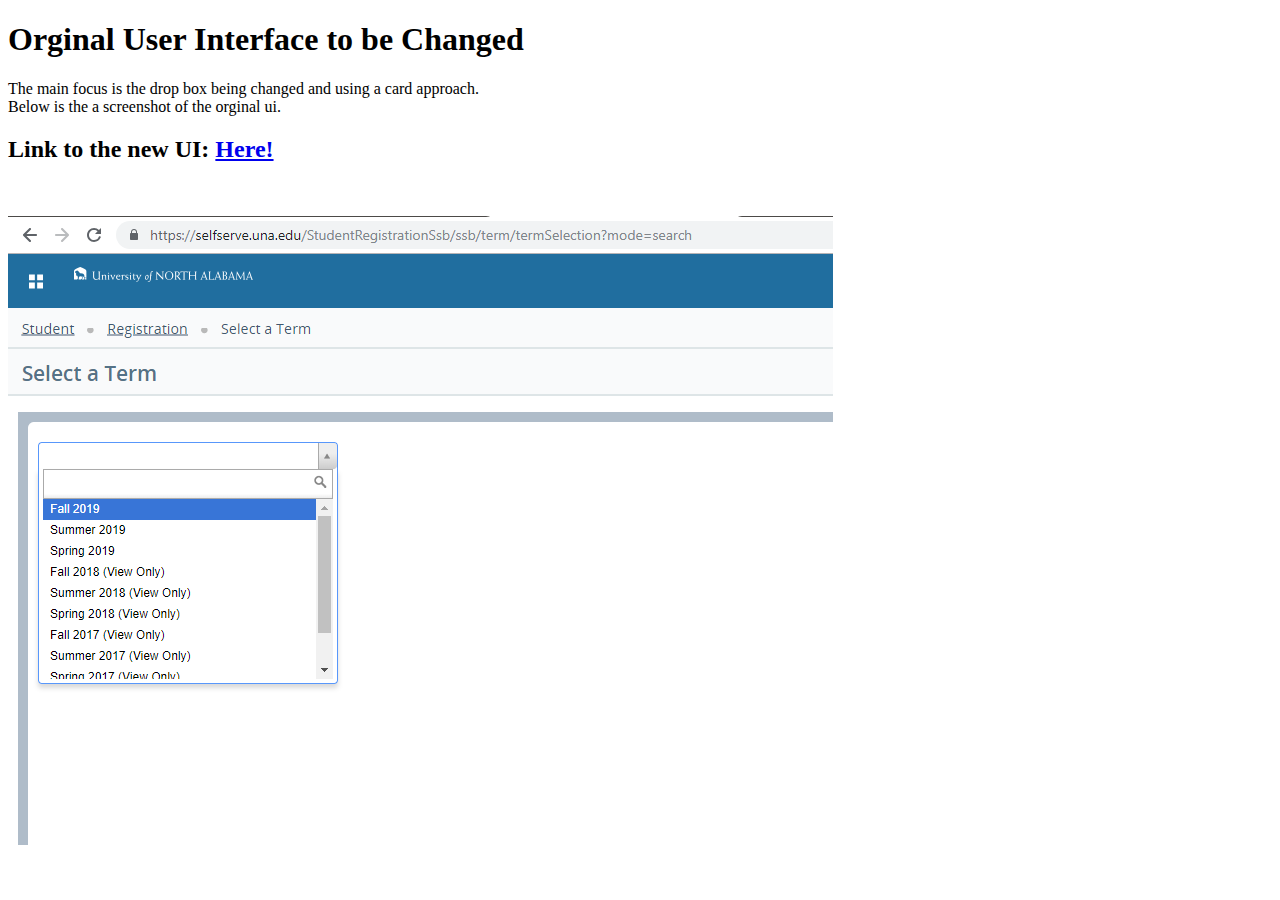
<file: index.html>
<!DOCTYPE html>
<html lang="en" >

<head>
  <!-- Author: Qwade Flynn. Date: 4/22/19. Description: A new UI for the UNA portal semseter selction --> 
  <meta charset="UTF-8">
  <title>FinalFirstPage</title>
  <meta name="viewport" content="width=device-width, initial-scale=1">  
</head>

<body>

  <h1> Orginal User Interface to be Changed </h1>
  <p> The main focus is the drop box being changed and using a card approach. <br> Below is the a screenshot of the orginal ui. </p>
  <h2>Link to the new UI: <a href="pages/indexUI.html"> Here!</a> </h2>
  <img src="images/OriginalUI.png" >


  
  
  

</body>

</html>
</file>
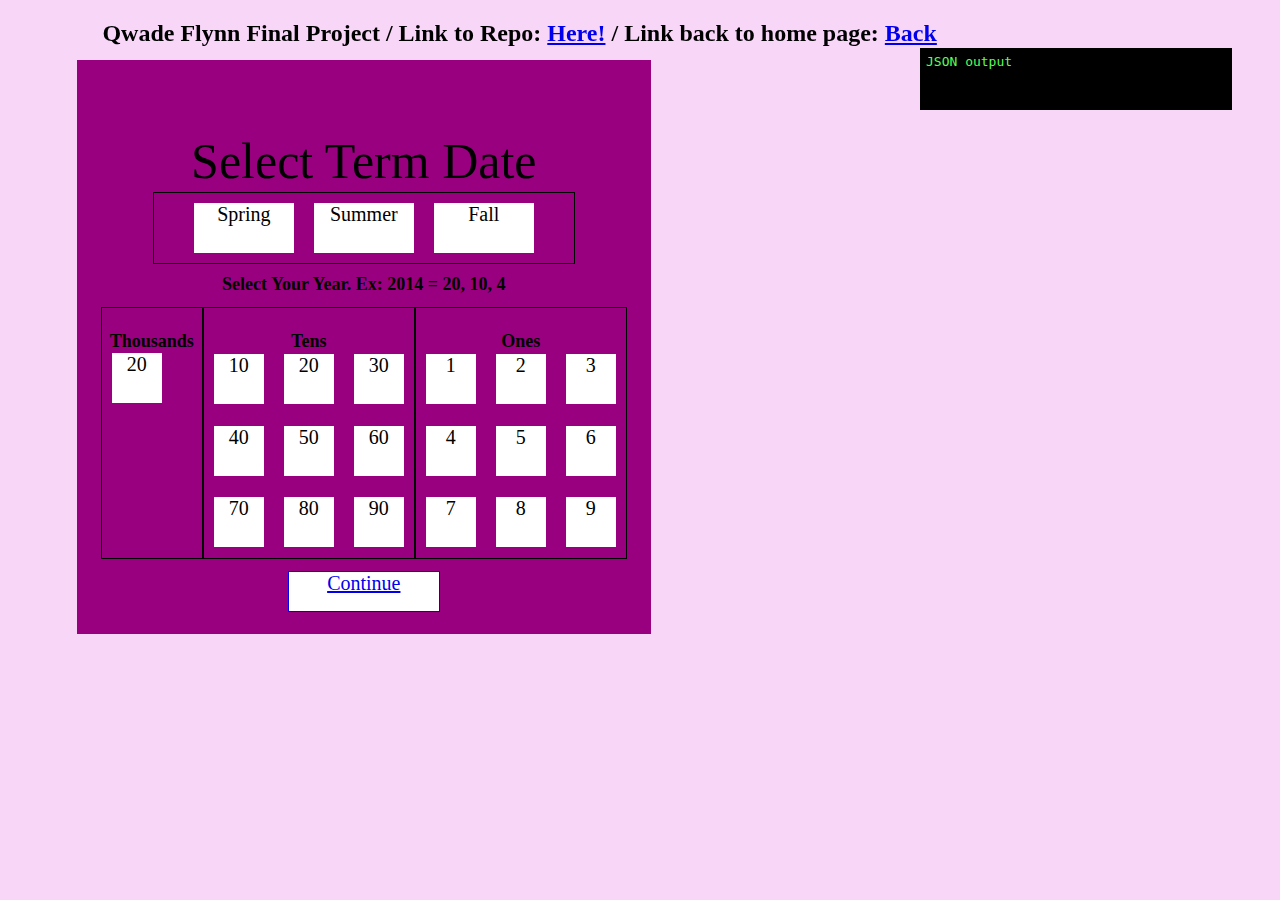
<file: pages/indexUI.html>
<!DOCTYPE html>
<html lang="en" >

<head>
  <!-- Author: Qwade Flynn. Date: 4/22/19. Description: A new UI for the UNA portal semseter selction --> 
  <meta charset="UTF-8">
  <title>FinalProject</title>
  <meta name="viewport" content="width=device-width, initial-scale=1">
  
  
      <link rel="stylesheet" href="../css/style.css">

  
</head>

<body>

  <div id="title-box">
  <h2>Qwade Flynn Final Project / Link to Repo: <a href="https://github.com/Qwade121/FinalProject" target="_blank"> Here!</a> 
  / Link back to home page: <a href="../index.html"> Back</a> </h2>
</div>

<div id="console-box">
</div>

<div id="tumbly-box">
  <div id="semester-title">
    <p> Select Term Date</p>
  </div>
  <div id="semester-box">
    <ul class="tumbly-semester">
      <li class="semester-box">Spring</li>
      <li class="semester-box">Summer</li>
      <li class="semester-box">Fall</li>
    </ul>

    <div id="example-title">
      <ul>
        <li> Select Your Year. Ex: 2014 = 20, 10, 4 </li>
      </ul>
    </div>

  </div>
  <div id="year-box">
    <ul class="tumbly-years-thousands">
      <div id="thousands-title">
        <p> Thousands </p>
      </div>
      <li class="year-thousands-box">20</li>
    </ul>
    <ul class="tumbly-years-tens">
      <div id="tens-title">

        <p> Tens </p>

      </div>
      <li class="year-tens-box">10</li>
      <li class="year-tens-box">20</li>
      <li class="year-tens-box">30</li>
      <li class="year-tens-box">40</li>
      <li class="year-tens-box">50</li>
      <li class="year-tens-box">60</li>
      <li class="year-tens-box">70</li>
      <li class="year-tens-box">80</li>
      <li class="year-tens-box">90</li>
    </ul>
    <ul class="tumbly-years-ones">
      <div id="ones-title">

        <p> Ones </p>

      </div>
      <li class="year-ones-box">1</li>
      <li class="year-ones-box">2</li>
      <li class="year-ones-box">3</li>
      <li class="year-ones-box">4</li>
      <li class="year-ones-box">5</li>
      <li class="year-ones-box">6</li>
      <li class="year-ones-box">7</li>
      <li class="year-ones-box">8</li>
      <li class="year-ones-box">9</li>
    </ul>
  </div>
  <a href="#" id="continue" class="action">Continue</a>
</div>

</div>
  <script src='https://cdnjs.cloudflare.com/ajax/libs/jquery/3.2.1/jquery.min.js'></script>

  

    <script  src="../js/index.js"></script>




</body>

</html>
</file>
<file: css/style.css>
body {
  margin: 0;
  padding: 0;
  background-color: #D3D3;
}
ul {
  margin: 0px;
  list-style: none;
  padding: 0px;
}

#title-box {
  position: fixed;
  left: 8%;
}

#month-box,
#day-box,
#year-box {
  margin: 2px;
}

#console-box {
  position: absolute;
  top: 48px;
  right: 48px;
  height: 50px;
  width: 300px;
  background-color: #000;
  color: #55ff55;
  font-family: monospace;
  padding: 6px;
}

#semester-title {
  height: 100px;
  width: 500px;
  font-size: 50px;
  text-align: center;
  margin: 10px;
}
#thousands-title {
  font-size: 18px;
  height: 25px;
  font-weight: bold;
  text-align: center;
  margin: 5px;
}

#tens-title {
  width: 200px;
  height: 25px;
  font-size: 18px;
  font-weight: bold;
  text-align: center;
  margin: 5px;
}

#ones-title {
  width: 250px;
  height: 25px;
  font-size: 18px;
  font-weight: bold;
  text-align: center;
  margin: 5px;
}

#example-title {
  font-size: 18px;
  font-weight: bold;
  text-align: center;
  margin: 10px;
}

#tumbly-box {
  position: absolute;
  top: 60px;
  left: 6%;
  width: 550px;
  height: 550px;
  background-color: #98007f;
  padding: 12px;
  display: flex;
  flex-flow: column;
  align-content: center;
  align-items: center;
  justify-content: center;
}

/*changed to semester */
.tumbly-semester {
  display: flex;
  width: 420px;
  flex-flow: row wrap;
  border: solid 1px;
  justify-content: center;
  align-items: center;
  align-content: center;
  margin: 0px;
}
/*Changed to Semester time */
.semester-box {
  height: 50px;
  width: 100px;
  background: #ffffff;
  font-size: 20px;
  text-align: center;
  margin: 10px;
}

.tumbly-years-thousands {
  list-style: none;
  display: flex;
  width: 100px;
  height: 250px;
  flex-flow: column;
  border: solid 1px;
  float: left;
}
.year-thousands-box {
  height: 50px;
  width: 50px;
  background: #ffffff;
  font-size: 20px;
  text-align: center;
  margin: 10px;
}
.tumbly-years-tens {
  list-style: none;
  display: flex;
  width: 210px;
  height: 250px;
  flex-flow: row wrap;
  border: solid 1px;
  float: left;
}
.year-tens-box {
  height: 50px;
  width: 50px;
  background: #ffffff;
  font-size: 20px;
  text-align: center;
  margin: 10px;
}
.tumbly-years-ones {
  list-style: none;
  display: flex;
  width: 210px;
  height: 250px;
  flex-flow: row wrap;
  border: solid 1px;
}
.year-ones-box {
  height: 50px;
  width: 50px;
  background: #ffffff;
  font-size: 20px;
  text-align: center;
  margin: 10px;
}

.selected {
  background-color: yellow;
  font-weight: bold;
}

#continue {
  height: 50px;
  width: 150px;
  background: #ffffff;
  font-size: 20px;
  text-align: center;
  margin: 10px;
  border: solid 1px;
}
</file>
